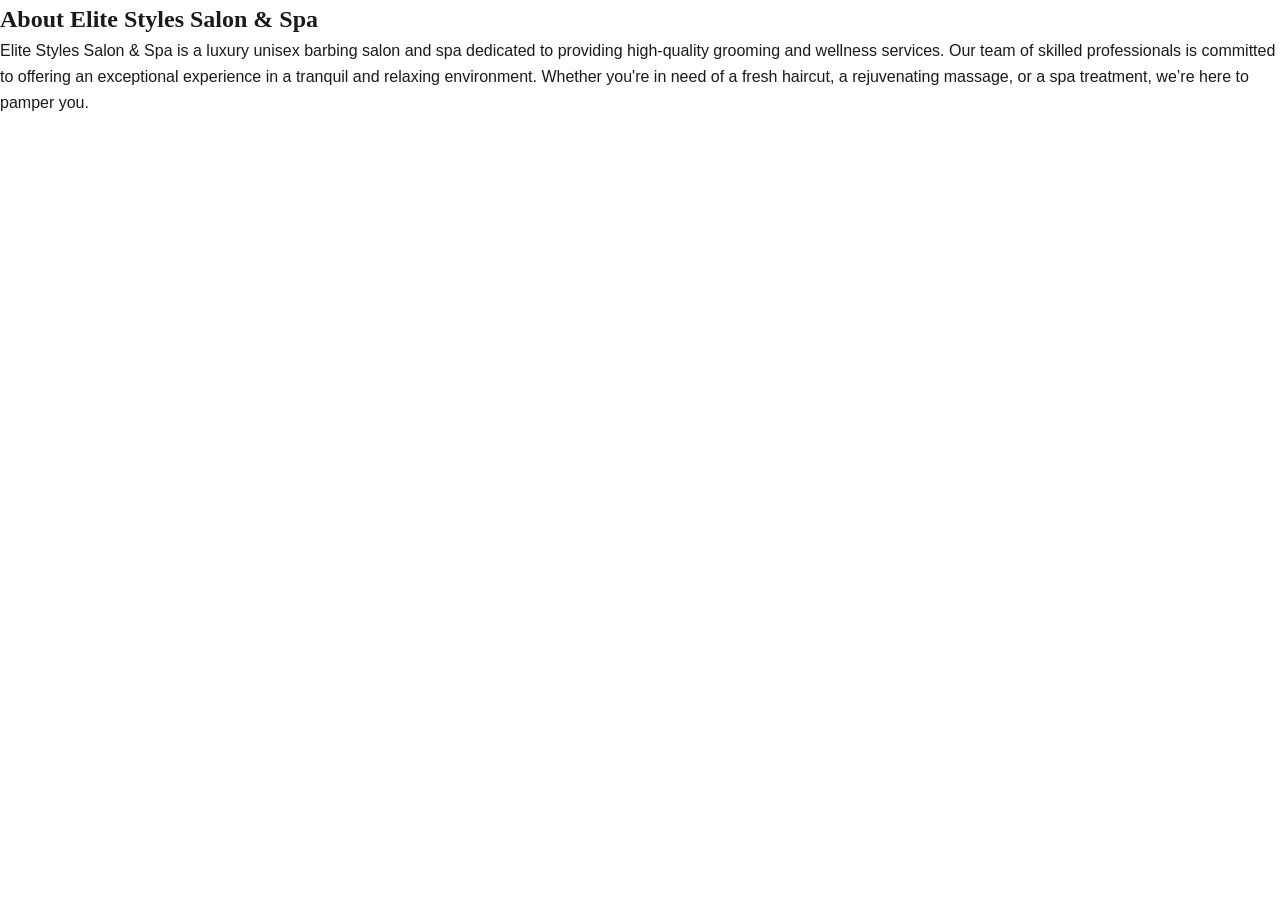
<file: about.html>
<!DOCTYPE html>
<html lang="en">
<head>
    <meta charset="UTF-8">
    <meta name="viewport" content="width=device-width, initial-scale=1.0">
    <title>About | Elite Styles Salon & Spa</title>
    <link rel="stylesheet" href="styles.css">
</head>
<body>
    <!-- Include navigation bar here (same as index.html) -->

    <!-- About Section -->
    <section class="about">
        <h2>About Elite Styles Salon & Spa</h2>
        <p>Elite Styles Salon & Spa is a luxury unisex barbing salon and spa dedicated to providing high-quality grooming and wellness services. Our team of skilled professionals is committed to offering an exceptional experience in a tranquil and relaxing environment. Whether you're in need of a fresh haircut, a rejuvenating massage, or a spa treatment, we’re here to pamper you.</p>
    </section>

    <!-- Footer Section (same as index.html) -->

    <script src="script.js"></script>
</body>
</html>
</file>
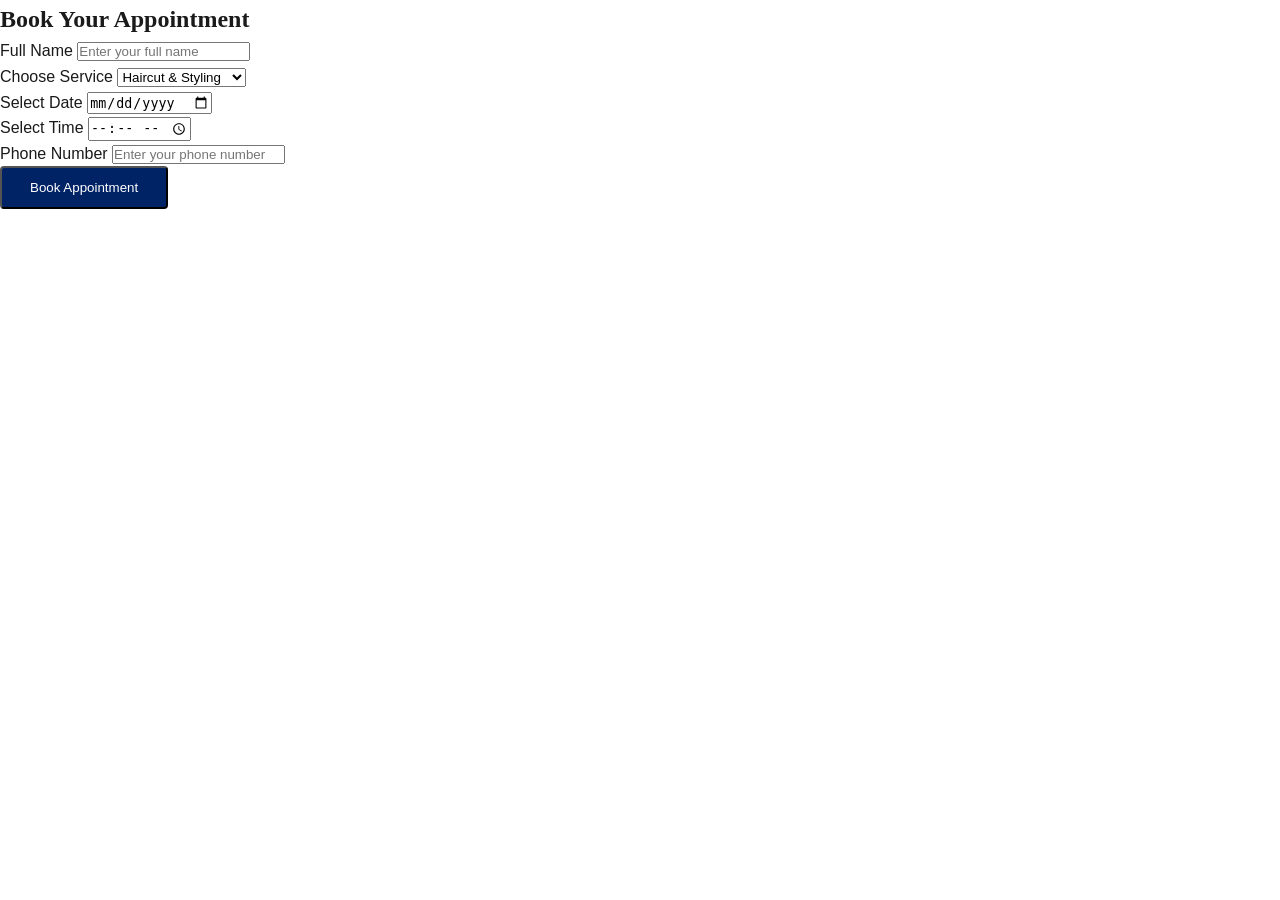
<file: appointment.html>
<!DOCTYPE html>
<html lang="en">
<head>
    <meta charset="UTF-8">
    <meta name="viewport" content="width=device-width, initial-scale=1.0">
    <title>Book Appointment | Elite Styles Salon & Spa</title>
    <link rel="stylesheet" href="styles.css">
</head>
<body>
    <!-- Include navigation bar here (same as index.html) -->

    <!-- Book Appointment Section -->
    <section class="book-appointment">
        <h2>Book Your Appointment</h2>
        <form id="appointment-form" action="submit_booking.php" method="POST">
            <div class="form-group">
                <label for="name">Full Name</label>
                <input type="text" id="name" name="name" required placeholder="Enter your full name">
            </div>
            <div class="form-group">
                <label for="service">Choose Service</label>
                <select id="service" name="service" required>
                    <option value="haircut">Haircut & Styling</option>
                    <option value="shave">Hot Towel Shave</option>
                    <option value="spa">Spa Treatments</option>
                    <option value="massage">Massage Therapy</option>
                </select>
            </div>
            <div class="form-group">
                <label for="date">Select Date</label>
                <input type="date" id="date" name="date" required>
            </div>
            <div class="form-group">
                <label for="time">Select Time</label>
                <input type="time" id="time" name="time" required>
            </div>
            <div class="form-group">
                <label for="phone">Phone Number</label>
                <input type="tel" id="phone" name="phone" required placeholder="Enter your phone number">
            </div>
            <button type="submit" class="btn">Book Appointment</button>
        </form>
    </section>

    <!-- Footer Section (same as index.html) -->

    <script src="script.js"></script>
</body>
</html>
</file>
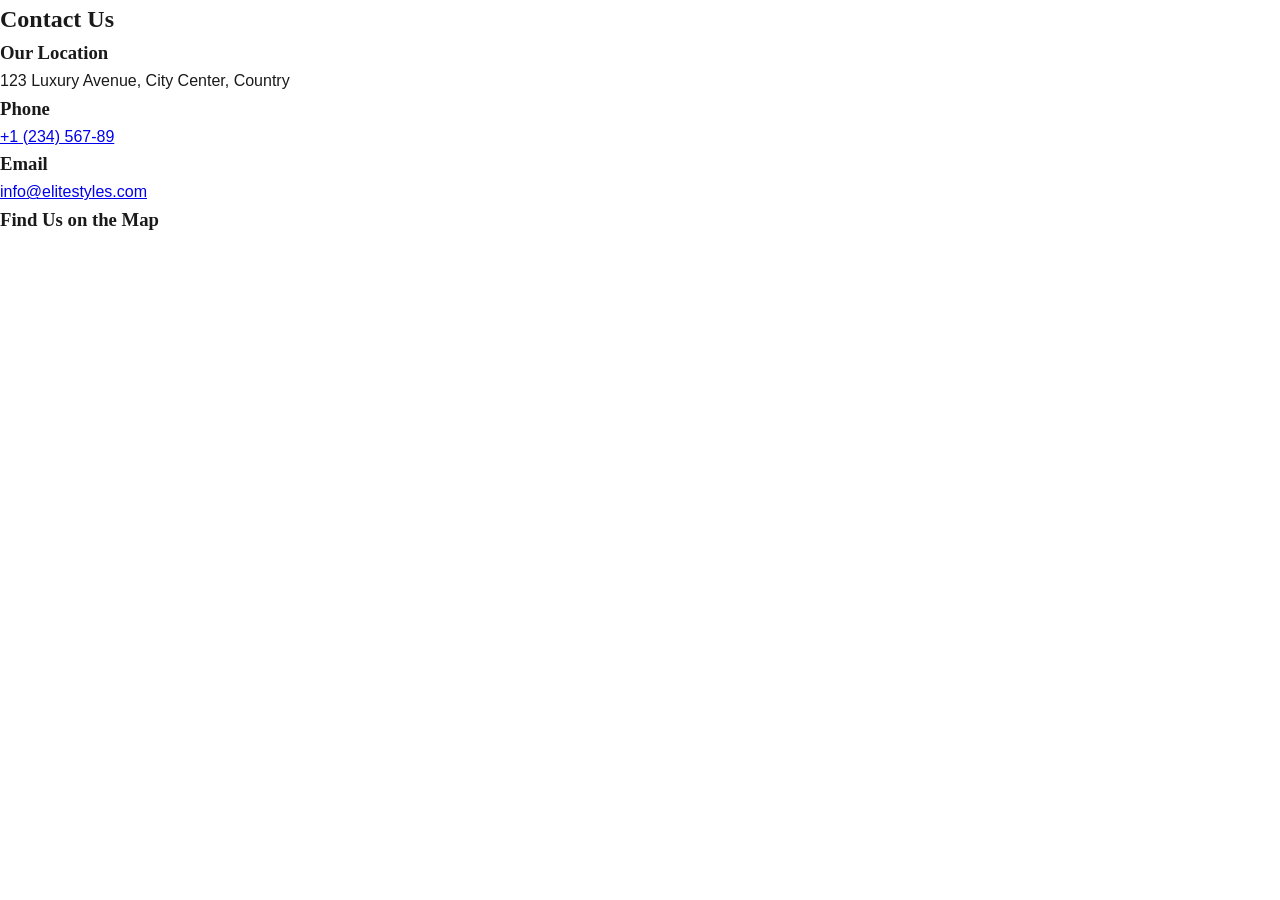
<file: contact.html>
<!DOCTYPE html>
<html lang="en">
<head>
    <meta charset="UTF-8">
    <meta name="viewport" content="width=device-width, initial-scale=1.0">
    <title>Contact | Elite Styles Salon & Spa</title>
    <link rel="stylesheet" href="styles.css">
</head>
<body>
    <!-- Include navigation bar here (same as index.html) -->

    <!-- Contact Section -->
    <section class="contact">
        <h2>Contact Us</h2>
        <div class="contact-details">
            <div class="contact-info">
                <h3>Our Location</h3>
                <p>123 Luxury Avenue, City Center, Country</p>
                <h3>Phone</h3>
                <p><a href="tel:+123456789">+1 (234) 567-89</a></p>
                <h3>Email</h3>
                <p><a href="mailto:info@elitestyles.com">info@elitestyles.com</a></p>
            </div>
            <div class="map">
                <h3>Find Us on the Map</h3>
                <!-- Embed Google Map -->
                <iframe src="https://www.google.com/maps/embed?pb=!1m18!1m12!1m3!1d31258.123456789!2d-123.123456!3d37.774929!3m2!1i1024!2i768!4f13.1!3m3!1m2!1s0x0%3A0x0!2zMzc!5e0!3m2!1sen!2sus!4v123456789" width="600" height="450" frameborder="0" style="border:0;" allowfullscreen="" aria-hidden="false" tabindex="0"></iframe>
            </div>
        </div>
    </section>

    <!-- Footer Section (same as index.html) -->

    <script src="script.js"></script>
</body>
</html>
</file>
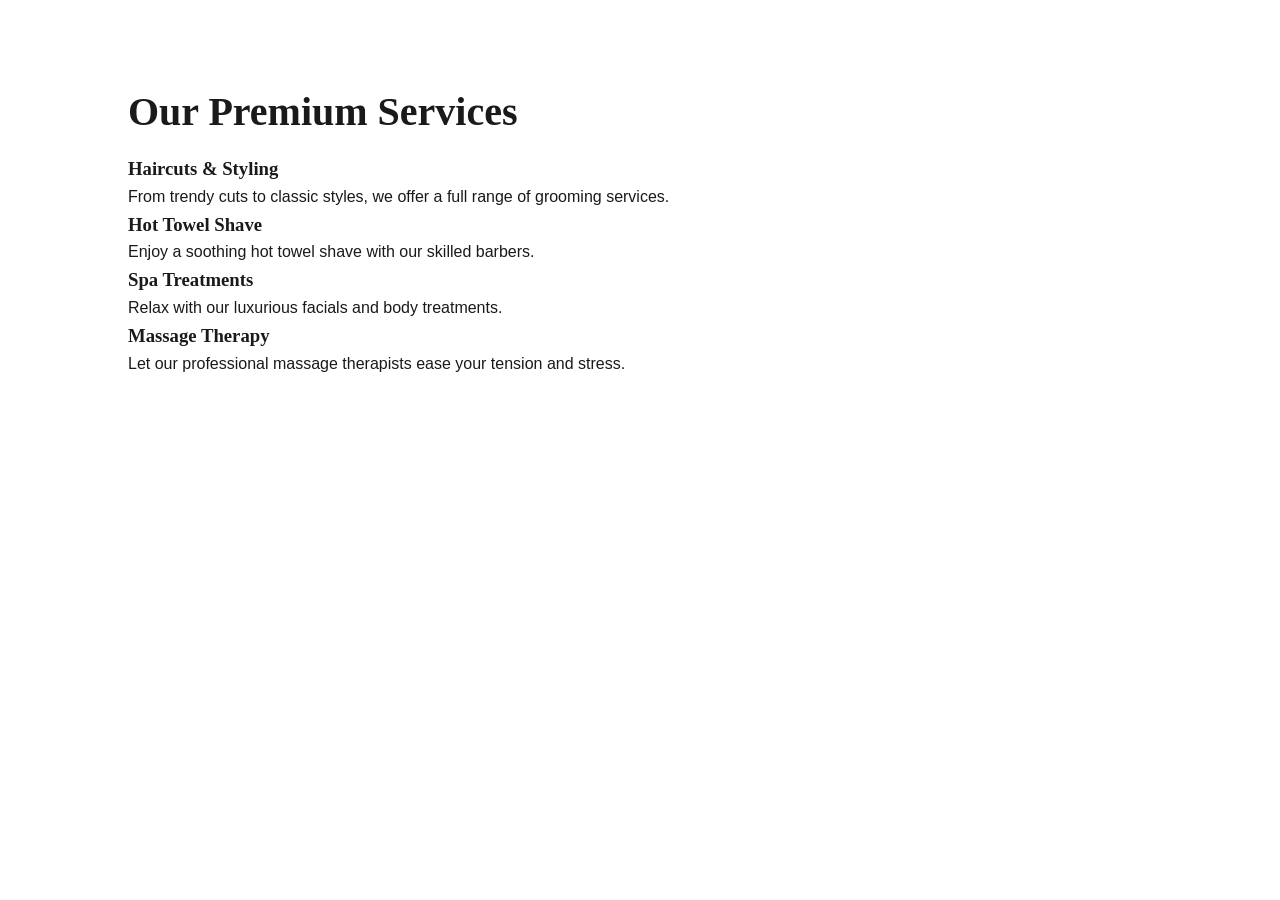
<file: services.html>
<!DOCTYPE html>
<html lang="en">
<head>
    <meta charset="UTF-8">
    <meta name="viewport" content="width=device-width, initial-scale=1.0">
    <title>Services | Elite Styles Salon & Spa</title>
    <link rel="stylesheet" href="styles.css">
</head>
<body>
    <!-- Include navigation bar here (same as index.html) -->

    <!-- Our Services Section -->
    <section class="services">
        <h2>Our Premium Services</h2>
        <div class="service-list">
            <div class="service-item">
                <h3>Haircuts & Styling</h3>
                <p>From trendy cuts to classic styles, we offer a full range of grooming services.</p>
            </div>
            <div class="service-item">
                <h3>Hot Towel Shave</h3>
                <p>Enjoy a soothing hot towel shave with our skilled barbers.</p>
            </div>
            <div class="service-item">
                <h3>Spa Treatments</h3>
                <p>Relax with our luxurious facials and body treatments.</p>
            </div>
            <div class="service-item">
                <h3>Massage Therapy</h3>
                <p>Let our professional massage therapists ease your tension and stress.</p>
            </div>
        </div>
    </section>

    <!-- Footer Section (same as index.html) -->

    <script src="script.js"></script>
</body>
</html>
</file>
<file: styles.css>
/* Reset and Base Styles */
* {
    margin: 0;
    padding: 0;
    box-sizing: border-box;
}

:root {
    --primary-blue: #002366;    /* Deep Royal Blue */
    --accent-blue: #003399;     /* Brighter Royal for Hovers */
    --off-white: #f8f9fa;       /* Clean background */
    --dark-text: #1a1a1a;
    --gray-light: #e0e0e0;
}

body {
    font-family: 'Poppins', sans-serif; /* Modern Sans-serif */
    background-color: var(--white);
    color: var(--dark-text);
    line-height: 1.6;
}

h1, h2, h3 {
    font-family: 'Playfair Display', serif; /* Premium Serif for Headings */
}

/* Header Styles */
header {
    background-color: #fff; /* Clean white header for luxury contrast */
    color: var(--dark-text);
    padding: 15px 5%;
    position: sticky;
    top: 0;
    z-index: 1000;
    display: flex;
    justify-content: space-between;
    align-items: center;
    box-shadow: 0 2px 15px rgba(0,0,0,0.05);
}

header nav ul {
    list-style: none;
    display: flex;
    gap: 30px;
}

header nav ul li a {
    text-decoration: none;
    color: var(--dark-text);
    font-weight: 500;
    font-size: 0.9rem;
    transition: 0.3s;
}

header nav ul li a:hover {
    color: var(--primary-blue);
}

/* Restored Brand Color to CTA */
header .book-now {
    background-color: var(--primary-blue);
    color: #fff;
    padding: 12px 25px;
    border-radius: 4px;
    font-size: 0.9rem;
    text-decoration: none;
    font-weight: 600;
    transition: 0.3s;
}

header .book-now:hover {
    background-color: var(--accent-blue);
    transform: translateY(-2px);
}

/* Hero Section */
.hero {
    position: relative;
    height: 85vh;
    background: linear-gradient(rgba(0, 35, 102, 0.4), rgba(0, 35, 102, 0.6)), 
                url('assets/hero-image.jpg') no-repeat center center/cover;
    color: #fff;
    text-align: center;
    display: flex;
    flex-direction: column;
    justify-content: center;
    align-items: center;
}

.hero h1 {
    font-size: 3.5rem;
    margin-bottom: 1rem;
    letter-spacing: 1px;
}

/* Restore Blue to Hero Buttons */
.hero .btn {
    background-color: var(--primary-blue);
    border: 2px solid var(--primary-blue);
    color: #fff;
    padding: 15px 35px;
    text-decoration: none;
    border-radius: 4px;
    font-weight: 600;
    transition: 0.3s;
}

.hero .btn-outline {
    background-color: transparent;
    border: 2px solid #fff;
}

.hero .btn:hover {
    background-color: var(--accent-blue);
    border-color: var(--accent-blue);
}

/* Services Section */
.services {
    padding: 80px 10%;
    background-color: #fff;
}

.services h2 {
    font-size: 2.5rem;
    margin-bottom: 10px;
}

.services .sub-title {
    color: var(--primary-blue);
    text-transform: uppercase;
    letter-spacing: 2px;
    font-weight: 600;
    margin-bottom: 50px;
}

.service-card {
    background-color: var(--off-white);
    transition: 0.4s;
    border-bottom: 4px solid transparent;
}

.service-card:hover {
    transform: translateY(-10px);
    border-color: var(--primary-blue); /* Royal blue highlight on hover */
}

/* Restore Blue to Universal Buttons */
.btn {
    background-color: var(--primary-blue);
    color: #fff;
    padding: 12px 28px;
    border-radius: 4px;
    display: inline-block;
}

.btn:hover {
    background-color: var(--accent-blue);
}

/* Testimonials - Star Color */
.testimonial span {
    font-size: 18px;
    color: var(--primary-blue); /* Using brand color for rating stars */
}

/* Footer Section */
footer {
    background-color: var(--primary-blue); /* Deep Royal Blue Footer */
    color: #fff;
    padding: 60px 10%;
}

footer .footer-links a {
    color: rgba(255,255,255,0.8);
    transition: 0.3s;
}

footer .footer-links a:hover {
    color: #fff;
}

/* Newsletter Restore */
.newsletter-btn {
    background-color: #fff;
    color: var(--primary-blue);
    font-weight: bold;
    border: none;
    padding: 10px 20px;
    cursor: pointer;
}
</file>
